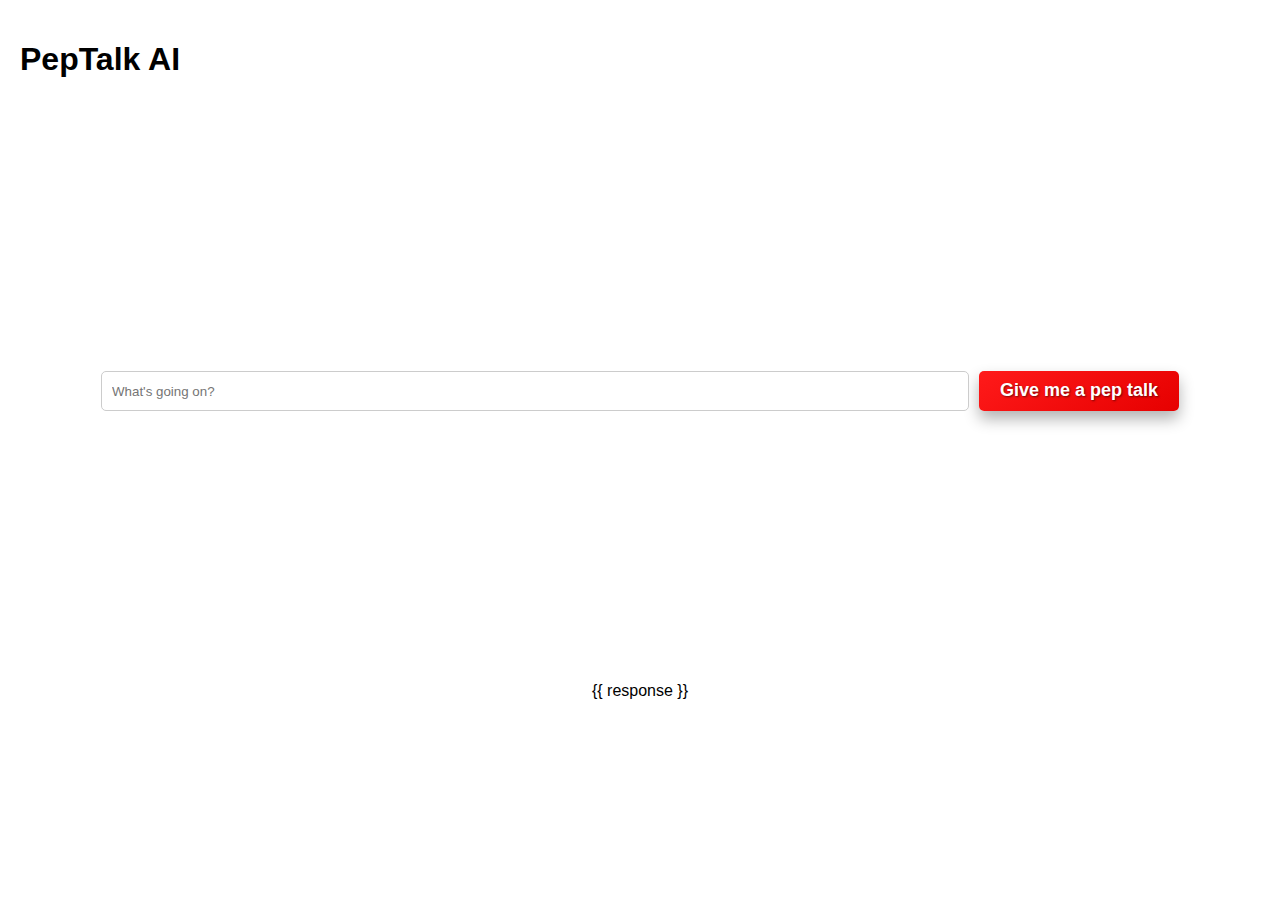
<file: templates/index.html>
<!DOCTYPE html>
<html lang="en">
<head>
    <meta charset="UTF-8">
    <meta name="viewport" content="width=device-width, initial-scale=1.0">
    <link rel="stylesheet" href="/static/style.css">
    <title>PepTalk AI</title>

</head>
<body>
    <div class="container">
        <h1>PepTalk AI</h1>
        <div class="button-container">
            <form action="/generate" method="post">
            <input type="text" id="userInput" name="userInput" placeholder="What's going on?">
            <button class="button" id="pepTalkButton"><strong>Give me a pep talk</strong></button>
            </form>
        </div>
        <div class="output_container">
            <div id="outputText">{{ response }}</div>
        </div>
        

    </div>
    
</body>
</html>
</file>
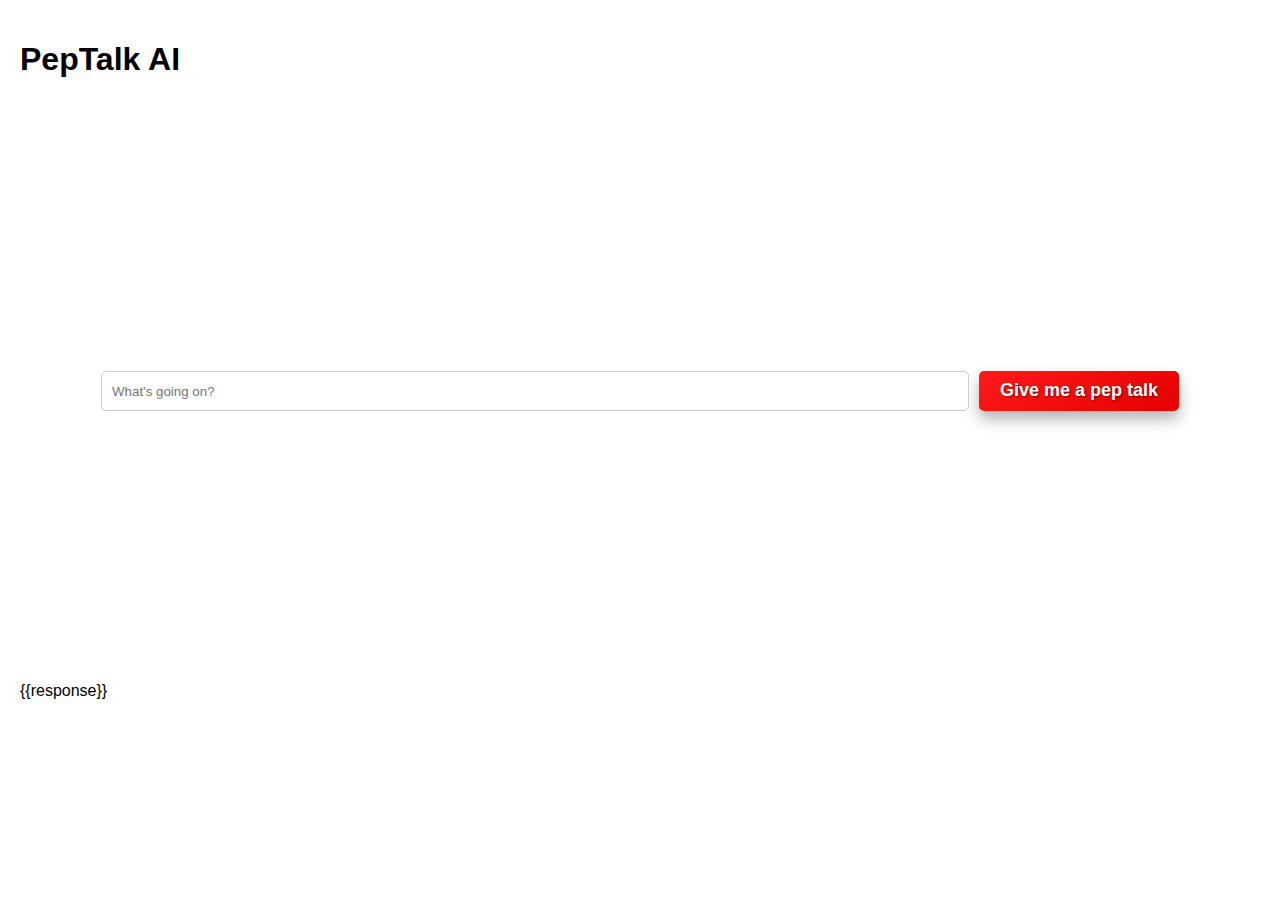
<file: app/templates/index.html>
<!DOCTYPE html>
<html lang="en">
<head>
    <meta charset="UTF-8">
    <meta name="viewport" content="width=device-width, initial-scale=1.0">
    <link rel="stylesheet" href="/static/style.css">
    <title>PepTalk AI</title>

</head>
<body>
    <div class="container">
        <h1>PepTalk AI</h1>
        <div class="button-container">
            <form action="/generate" method="post">
            <input type="text" id="userInput" name="userInput" placeholder="What's going on?">
            <button class="button" id="pepTalkButton"><strong>Give me a pep talk</strong></button>
            </form>
        </div>
        <div class="output_container">
            <div class="outputText">{{response}}</div>
        </div>
        

    </div>
    
</body>
</html>
</file>
<file: static/style.css>
body {
    font-family: Arial, sans-serif;
    margin: 0;
    padding: 0;
    height: 100vh;
}
.container {
    
    display: flex;
    flex-direction: column;
    height: 80%;
    padding: 20px;
    box-sizing: border-box;
}
h1 {
    /* margin: 0 0 40px 0; */
    text-align: left;
    /* padding-top: 20px; */
    /* padding-right: 20px; */
    /* padding-bottom: 10px; */
    /* padding-left: 10px; */
}

/* form {
    margin-bottom: 0px;
} */

form {
    width: 100%;
    /* position: relative; */
    align-items: center;
    margin: 0;
    padding: 0;
    display: flex; /* or inline-block, depending on your layout */
    flex-grow: 1;
    justify-content: center;
}

.button-container {
    /* width: 200px; */
    /* height: 200px; */
    flex-grow: 1;
    display: flex;
    justify-content: center;
    align-items: center;
}
.button {
    /* padding-right: 10px; */
    margin-left: 10px;
    background-color: #ff0000;
    color: white;
    border: none;
    border-radius: 5px;
    width: 200px;
    height: 40px;
    font-size: clamp(10px, 2vw, 18px);
    cursor: pointer;
    display: flex;
    justify-content: center;
    align-items: center;
    text-align: center;
    box-shadow: 0 8px 15px rgba(0, 0, 0, 0.3);
    transition: all 0.3s ease;
    text-shadow: 1px 1px 2px rgba(0, 0, 0, 0.5);
    background: linear-gradient(145deg, #ff1a1a, #e60000);
    /* -webkit-tap-highlight-color: transparent; */
}
/* PC-specific rules */
@media (hover: hover) and (pointer: fine) {
    .button:hover {
        transform: translateY(-2px);
        box-shadow: 0 5px 10px rgba(0, 0, 0, 0.2);
    }

    .button:active {
        transform: translateY(4px);
        box-shadow: 0 2px 5px rgba(0, 0, 0, 0.2);
    }
}

/* Mobile-specific rules */
@media (hover: none) and (pointer: coarse) {
    .button:active {
        transform: translateY(4px);
        box-shadow: 0 5px 10px rgba(0, 0, 0, 0.2);
    }

    .button:focus:not(:active) {
        transform: translateY(0);
        box-shadow: 0 8px 15px rgba(0, 0, 0, 0.3);
    }
}

/* Common focus rule */
.button:focus {
    outline: none;
}


input {
    /* align-items: left; */
    display: flex;
    position: relative;
    width: 70%;
    height: 40px;
    padding: 12px 10px 10px 10px; /* Add padding for text and button space */
    border: 1px solid #ccc;
    border-radius: 5px;
    box-sizing: border-box; /* Include padding in width */
    
}



#outputText {
    width: 100%;
    /* position: relative; */
    align-items: center;
    margin: 0;
    padding: 0;
    display: flex; /* or inline-block, depending on your layout */
    flex-grow: 1;
    justify-content: center;
}
</file>
